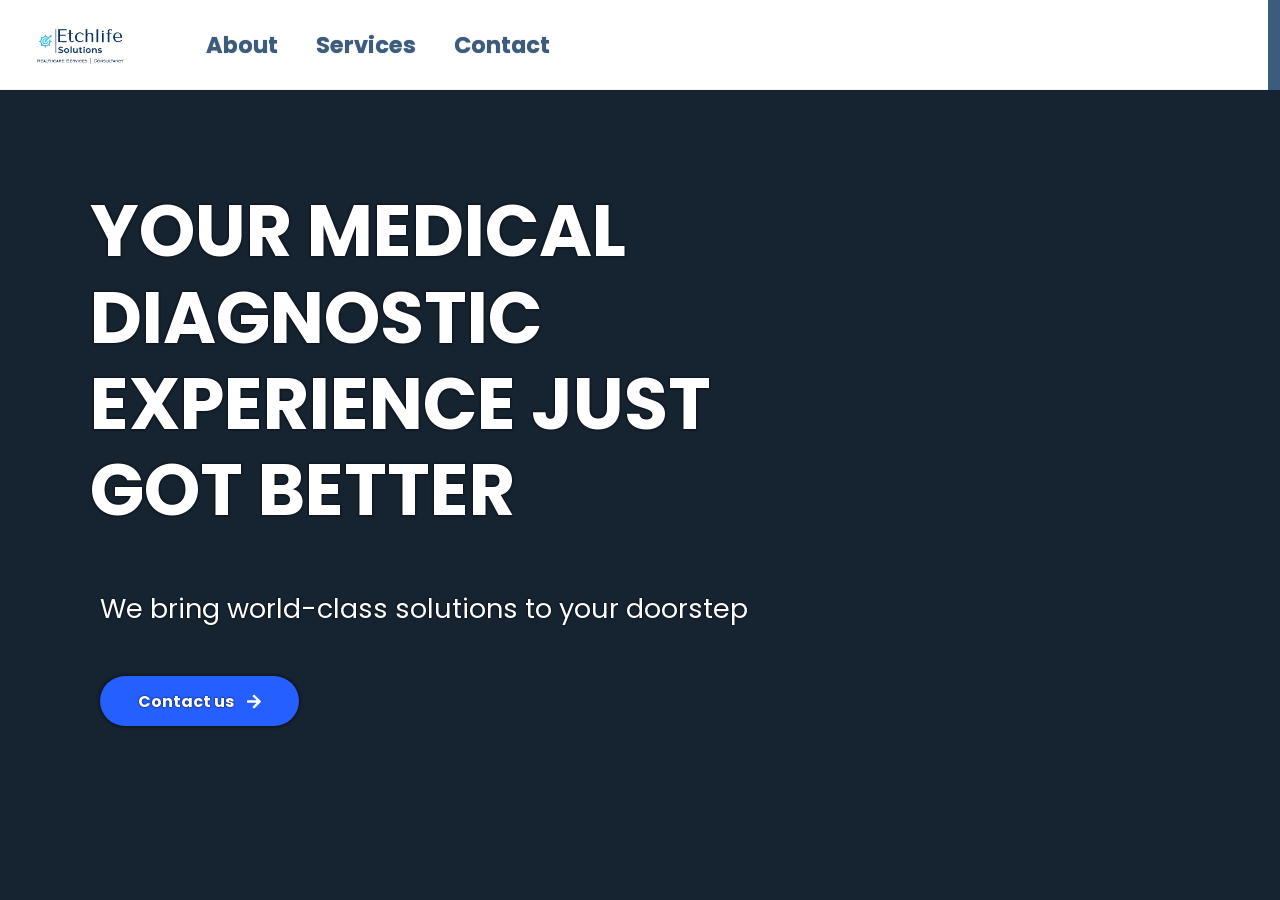
<file: index.html>
<!DOCTYPE html>
<html lang="en">
  <head>
    <meta charset="UTF-8" />
    <meta http-equiv="X-UA-Compatible" content="IE=edge" />
    <meta name="viewport" content="width=device-width, initial-scale=1.0" />
    <link rel="stylesheet" href="./css/fullpage-min.css" />
    <link rel="stylesheet" href="./index.css" />
    <title>Etchlife Solutions</title>
  </head>
  <body onload="load()">
    <video autoplay muted loop id="myVideo" playbackRate="0.5">
  <source src="./assets/images/Lines - 4760.mp4" type="video/mp4">
</video>
    <!-- nav -->
    <nav>
      <div>
        <a href="#home">
          <img src="./assets/images/etchlife-logo.png" alt="" />
        </a>
      </div>
      <div>
        <ul>
          <li><a href="#about">About</a></li>
          <li><a href="#services">Services</a></li>
          <li><a href="#contact">Contact</a></li>
        </ul>
      </div>
    </nav>
    <div class="container">
      <!-- home -->
      <section id="home">
       <header >
      <div>
        <div class="wavy">
          <h1>

            <span style="--i:1">Your </span>
            <span style="--i:2">medical </span>
            <span style="--i:3">diagnostic</span>
            <span style="--i:4"> experience </span>
            <span style="--i:5">just </span>
            <span style="--i:6">got </span>
            <span style="--i:7">better</span>
          </div>
        </h1>
        </div>
        <div class="line">

          <p class="lineUp ">We bring world-class solutions to your doorstep</p>
        </div>
        <div class="cta line">
          <a href="#contact" class="lineUp2">
            <span>Contact us </span>
            <img
              src="data:image/svg+xml,%3csvg width='14' height='14' viewBox='0 0 14 14' fill='none' xmlns='http://www.w3.org/2000/svg'%3e %3cpath d='M5.9375 1.09375C5.625 1.40625 5.65625 1.875 5.9375 2.1875L9.71875 5.75H0.75C0.3125 5.75 0 6.09375 0 6.5V7.5C0 7.9375 0.3125 8.25 0.75 8.25H9.71875L5.9375 11.8438C5.65625 12.1562 5.65625 12.625 5.9375 12.9375L6.625 13.625C6.9375 13.9062 7.40625 13.9062 7.6875 13.625L13.7812 7.53125C14.0625 7.25 14.0625 6.78125 13.7812 6.46875L7.6875 0.40625C7.40625 0.125 6.9375 0.125 6.625 0.40625L5.9375 1.09375Z' fill='white'/%3e %3c/svg%3e"
              alt=""
              class="ml-1 fb-loop"
            />
          </a>
        </div>
    </header>
      </section>
      <!-- about -->
      <section id="about">
     <div class=" about" >
        <div>
          <div>
            <h1>About Us</h1>
            <p>
              We are a team of certified professionals with outstanding years of
              experience in medical diagnostic services. We offer world class
              solutions for your day-to-day medical diagnostic challenges. Our
              vision is to ensure that quality diagnosis in healthcare will not
              only be convenient and readily accessible but also affordable.
            </p>
          </div>
          <div class="about-images">
            <div
              style="background-image: url('./assets/images/about-1.png')"
            ></div>
            <div
              style="background-image: url('./assets/images/about-2.png')"
            ></div>
            <div
              style="background-image: url('./assets/images/about-3.png')"
            ></div>
          </div>
        </div>
      </div>
      </section>
      <!-- services -->
      <section id="services">
        <div class="services">
        <div>
          <h1>Services</h1>
          <p>
            Our solutions are designed to ease your daily medical diagnostic
            challenges with keen emphasis on quality, comfort, safety, and
            affordability.
          </p>
          <div class="services-links-cont">
            <div class="service-link show link1">
              <img src="./assets/images/services-1.png" alt="" />
              <h3>Medical Laboratory Consultation</h3>
              <p>
                Our team of consultants offer quality laboratory consultation on
                Total Quality Management Systems(TQMS), laboratory
                instrumentation, stock management, as well as laboratory
                operations and workflow management
              </p>
              <a href="">Read more</a>
            </div>
            <div class="service-link hide link2">
              <img src="./assets/images/services-2.png" alt="" />
              <h3>Medical Logistics & Ambulatory Services</h3>
              <p>
                We offer quick logistics solutions that connect you to your
                preferred healthcare facilities from your comfort zone while
                maintaining the utmost privacy.
              </p>
              <a href="">Read more</a>
            </div>
            <div class="service-link hide link3">
              <img src="./assets/images/services-3.png" alt="" />
              <h3>Medical Laboratory Consumables</h3>
              <p>
                This solution is designed to produce quality and affordable
                laboratory consumables for individuals and companies locally. We
                provide quality and innovative medical consumables at the best
                possible price.
              </p>
              <a href="">Read more</a>
            </div>
            <p class="links-nav">
              <button id="1" class="services-btn">1</button>
              <button id="2" class="services-btn">2</button>
              <button id="3" class="services-btn">3</button>
            </p>
          </div>
        </div>
      </div>
      </section>
         <!-- contact -->
         <section id="contact">
          <div class="section contact">
          <div style="display: flex;">
            <div
              style="
                width: 100%;
                background-image: url('./assets/images/about-2.png');
                background-size: cover;
              "
            >
              <div class="form-cont">
                <h1>Let's hear from you</h1>
                <p>Send us a message. We would reach out to you soon</p>
                <form action="">
                  <input type="text" placeholder="Full name" />
                  <input type="text" placeholder="email" />
                  <textarea
                    name="message"
                    id=""
                    cols="30"
                    rows="10"
                    placeholder="Your message"
                    style="resize: none"
                  ></textarea>
                  <input type="submit" value="Submit" />
                </form>
              </div>
            </div>
            <div style="width: 100%;">
              <div class="contact-info">
                <h1>OUR LOCATION</h1>
                <p>5, Alh. Alaka street, Mushin, Lagos</p>
                <h1>EMAIL</h1>
                <p>etchlifesolutions@gmail.com</p>
                <h1>PHONE</h1>
                <p>+2348038224924, +2347036590826</p>
              </div>
            </div>
        </div>
      </div>
         </section>
      
    </div>
    </div>
    <script src="./index.js"></script>
  </body>
</html>
</file>
<file: css/fullpage-min.css>
/*!
 * fullPage 3.0.5
 * https://github.com/alvarotrigo/fullPage.js
 *
 * @license GPLv3 for open source use only
 * or Fullpage Commercial License for commercial use
 * http://alvarotrigo.com/fullPage/pricing/
 *
 * Copyright (C) 2018 http://alvarotrigo.com/fullPage - A project by Alvaro Trigo
 */
.fp-enabled body,
html.fp-enabled {
  margin: 0;
  padding: 0;
  overflow: hidden;
  -webkit-tap-highlight-color: rgba(0, 0, 0, 0);
}
.fp-section {
  position: relative;
  -webkit-box-sizing: border-box;
  -moz-box-sizing: border-box;
  box-sizing: border-box;
}
.fp-slide {
  float: left;
}
.fp-slide,
.fp-slidesContainer {
  height: 100%;
  display: block;
}
.fp-slides {
  z-index: 1;
  height: 100%;
  overflow: hidden;
  position: relative;
  -webkit-transition: all .3s ease-out;
  transition: all .3s ease-out;
}
.fp-section.fp-table,
.fp-slide.fp-table {
  display: table;
  table-layout: fixed;
  width: 100%;
}
.fp-tableCell {
  display: table-cell;
  vertical-align: middle;
  width: 100%;
  height: 100%;
}
.fp-slidesContainer {
  float: left;
  position: relative;
}
.fp-controlArrow {
  -webkit-user-select: none;
  -moz-user-select: none;
  -khtml-user-select: none;
  -ms-user-select: none;
  position: absolute;
  z-index: 4;
  top: 50%;
  cursor: pointer;
  width: 0;
  height: 0;
  border-style: solid;
  margin-top: -38px;
  -webkit-transform: translate3d(0, 0, 0);
  -ms-transform: translate3d(0, 0, 0);
  transform: translate3d(0, 0, 0);
}
.fp-controlArrow.fp-prev {
  left: 15px;
  width: 0;
  border-width: 38.5px 34px 38.5px 0;
  border-color: transparent #fff transparent transparent;
}
.fp-controlArrow.fp-next {
  right: 15px;
  border-width: 38.5px 0 38.5px 34px;
  border-color: transparent transparent transparent #fff;
}
.fp-scrollable {
  overflow: hidden;
  position: relative;
}
.fp-scroller {
  overflow: hidden;
}
.iScrollIndicator {
  border: 0 !important;
}
.fp-notransition {
  -webkit-transition: none !important;
  transition: none !important;
}
#fp-nav {
  position: fixed;
  z-index: 100;
  margin-top: -32px;
  top: 50%;
  opacity: 1;
  -webkit-transform: translate3d(0, 0, 0);
}
#fp-nav.fp-right {
  right: 17px;
}
#fp-nav.fp-left {
  left: 17px;
}
.fp-slidesNav {
  position: absolute;
  z-index: 4;
  opacity: 1;
  -webkit-transform: translate3d(0, 0, 0);
  -ms-transform: translate3d(0, 0, 0);
  transform: translate3d(0, 0, 0);
  left: 0 !important;
  right: 0;
  margin: 0 auto !important;
}
.fp-slidesNav.fp-bottom {
  bottom: 17px;
}
.fp-slidesNav.fp-top {
  top: 17px;
}
#fp-nav ul,
.fp-slidesNav ul {
  margin: 0;
  padding: 0;
}
#fp-nav ul li,
.fp-slidesNav ul li {
  display: block;
  width: 14px;
  height: 13px;
  margin: 7px;
  position: relative;
}
.fp-slidesNav ul li {
  display: inline-block;
}
#fp-nav ul li a,
.fp-slidesNav ul li a {
  display: block;
  position: relative;
  z-index: 1;
  width: 100%;
  height: 100%;
  cursor: pointer;
  text-decoration: none;
}
#fp-nav ul li a.active span,
#fp-nav ul li:hover a.active span,
.fp-slidesNav ul li a.active span,
.fp-slidesNav ul li:hover a.active span {
  height: 12px;
  width: 12px;
  margin: -6px 0 0 -6px;
  border-radius: 100%;
}
#fp-nav ul li a span,
.fp-slidesNav ul li a span {
  border-radius: 50%;
  position: absolute;
  z-index: 1;
  height: 4px;
  width: 4px;
  border: 0;
  background: #333;
  left: 50%;
  top: 50%;
  margin: -2px 0 0 -2px;
  -webkit-transition: all .1s ease-in-out;
  -moz-transition: all .1s ease-in-out;
  -o-transition: all .1s ease-in-out;
  transition: all .1s ease-in-out;
}
#fp-nav ul li:hover a span,
.fp-slidesNav ul li:hover a span {
  width: 10px;
  height: 10px;
  margin: -5px 0 0 -5px;
}
#fp-nav ul li .fp-tooltip {
  position: absolute;
  top: -2px;
  color: #fff;
  font-size: 14px;
  font-family: arial, helvetica, sans-serif;
  white-space: nowrap;
  max-width: 220px;
  overflow: hidden;
  display: block;
  opacity: 0;
  width: 0;
  cursor: pointer;
}
#fp-nav ul li:hover .fp-tooltip,
#fp-nav.fp-show-active a.active + .fp-tooltip {
  -webkit-transition: opacity .2s ease-in;
  transition: opacity .2s ease-in;
  width: auto;
  opacity: 1;
}
#fp-nav ul li .fp-tooltip.fp-right {
  right: 20px;
}
#fp-nav ul li .fp-tooltip.fp-left {
  left: 20px;
}
.fp-auto-height .fp-slide,
.fp-auto-height .fp-tableCell,
.fp-auto-height.fp-section {
  height: auto !important;
}
.fp-responsive .fp-auto-height-responsive .fp-slide,
.fp-responsive .fp-auto-height-responsive .fp-tableCell,
.fp-responsive .fp-auto-height-responsive.fp-section {
  height: auto !important;
}
.fp-sr-only {
  position: absolute;
  width: 1px;
  height: 1px;
  padding: 0;
  overflow: hidden;
  clip: rect(0, 0, 0, 0);
  white-space: nowrap;
  border: 0;
}
/*# sourceMappingURL=fullpage.min.css.map */
</file>
<file: index.css>
@font-face {
  font-family: Poppins-light;
  src: url('./assets/fonts/Poppins/Poppins-Light.ttf');
}
@font-face {
  font-family: Poppins-regular;
  src: url('./assets/fonts/Poppins/Poppins-Regular.ttf');
}
@font-face {
  font-family: Poppins-bold;
  src: url('./assets/fonts/Poppins/Poppins-Bold.ttf');
}
@font-face {
  font-family: Poppins-black;
  src: url('./assets/fonts/Poppins/Poppins-Black.ttf');
}

:root {
  --french-sky-blue: #79b4ee;
  --queen-blue: #55728e;
  --steel-blue: #5c89b9;
  --bdazzled-blue: #3c5c7e;
  --pale-silver: #c5c3b5;
  --ultra-blue: #255fff;
  --royal-blue: #171c54;
  --red-salsa: #eb5757;
  --sunglow: #fc0;
  --gray-web: #828282;
}

body {
  position: relative;
  margin: 0px;
  background-color: var(--bdazzled-blue);
  z-index: 1;
  /* padding-top: 10vh; */
}

video{
  min-width: 100vw;
  min-height: 100vh;
  position: fixed;
  z-index: -1;
  margin: 0px;
  opacity: 0.65;
}

*{
  box-sizing: border-box;
}

html{
  scroll-behavior: smooth;
}

/* nav */

nav {
  font-family: Poppins-bold;
  height: 10vh;
  font-size: 2.5vh;
  display: flex;
  flex-direction: row;
  align-items: center;
  position: fixed;
  top: 0px;
  margin-bottom: 0px;
  margin-top: 0px;
  background-color: white;
  width: 99.1vw;
  /* border: 1px solid; */
  z-index: 1;
  border-bottom: 1px solid #f2f2f2;
  box-sizing: border-box;
  /* display: none; */
  /* visibility: hidden; */
}

nav img {
  max-width: 13vw;
  margin-top: 10px;
}

nav ul {
  display: flex;
  justify-content: space-between;
  /* border: 1px solid; */
  margin: 0px;
  list-style: none;
  width: 30vw;
}

nav a {
  text-decoration: none;
  color: var(--bdazzled-blue);
  text-shadow: 0px 0px 1px rgba(0,0,0,0.5);

}
/* mobile media queries for nav */
@media screen and (max-width: 480px) {
  nav {
    font-size: 1.5vh;
    justify-content: center;
    width: 100vw;
  }

  nav ul {
    margin: 0px;
    justify-content: center;
    gap: 10px;
    width: 100%;
    padding-left: 0px;
  }
  nav img {
    max-width: 30vw;
  }
  nav > div {
    display: block;
  }
}
/* tab media queries for nav */

@media screen and (max-width: 820px) {
  nav {
    font-size: 1.5vh;
    /* margin: 10px; */
    justify-content: space-between;
  }

  nav ul {
    /* gap: 20px; */
    margin: 0px;
    gap: 10px;
    width: 100%;
  }
  nav img {
    /* border: 1px solid; */
    max-width: 30vw;
  }
  nav > div {
    flex: 1;
  }

  #home #home header h1 {
    max-width: 100%;
  }
}

/* #home header */


#home header {
  /* margin-top: 10vh; */
  height: 100%;
  font-family: Poppins-regular;
  margin: 0px;
  background-image: linear-gradient(
      0deg,
      rgba(0, 0, 0, 0.62),
      rgba(0, 0, 0, 0.62)
    ),
    url(https://muzu-bucket.s3.eu-west-2.amazonaws.com/1642346053350.png);
  background-size: cover;
  padding: 3vw 7vw;
  /* border: 1px solid; */
  height: 90vh;
  width: 100%;
  margin-top: 10vh;
  overflow: hidden;
}
#home header > div {
  max-height: 90vh;
}

#home header h1 {
  font-family: Poppins-bold;
  max-width: 50vw;
  /* border: 1px solid; */
  /* color: rgb(198, 195, 195); */
  color: var(--pale-silver);
  font-size: 8vh;
  line-height: 1.2;
  margin-bottom: 2vh;
  text-shadow: 0px 0px 3px black;
  
}

#home header p {
  color: white;
  font-size: 3vh;
  text-shadow: 0px 0px 2px black;
  margin-bottom: 3vh;
}

#home header .cta {
  display: flex;
}

#home header .cta a {
  color: white;
  text-decoration: none;
  font-family: Poppins-bold;
  display: flex;
  gap: 1vw;
  /* border: 1px solid white; */
  padding: 1vw 3vw;
  border-radius: 2vw;
  background-color: var(--ultra-blue);
  box-shadow: 0px 0px 3px 1px rgba(0, 0, 0, 0.493);

}
#home header .cta a {
  color: white;
  text-decoration: none;
  font-family: Poppins-bold;
  text-shadow: 0px 0px 2px black;

}

/* header media queries */
@media screen and (max-width: 480px) {
  .wavy{
    margin-top: 15vh;
  }
  .line{
    padding: 10px;
  }
 #home header {
    background-position: center;
    padding: 10px;
    height:100%
  }
#home  header h1 {
    font-size: 6vh;
    max-width: 100%;
    text-align: center;
    margin-top: 10vh;
  }
 #home header p {
    width: 100%;
    text-align: center;
  }

 #home header .cta a {
    /* border: 1px solid; */
    width: 60%;
    margin: auto;
    display: flex;
    gap: 20px;
    justify-content: center;
    padding: 10px;
  }
}

@media screen and (max-width: 820px) {


  header h1{
    max-width: 100%;
  }
}

/* #home header animation */
.wavy{
  position: relative;
}

.wavy span{
   position: relative;
  display: inline-block;
  color: #fff;
  text-transform: uppercase;
  animation:  fadein 2s ,wavy 2.8s calc(.1s * var(--i));
}

@keyframes wavy {
  0%,40%,100% {
    transform: translateY(0)
  }
  20% {
    transform: translateY(-20px)
  }
}

@keyframes fadein{
  0%{opacity: 0;}
  100%{opacity: 1;}
}


.line{
  overflow: hidden;
  padding: 10px;
}

.lineUp {
  opacity: 0;
  animation:anim-lineUp 2s 1.5s ease-in ;
  animation-fill-mode: forwards;
}

.lineUp2{
  opacity: 0;
  animation:anim-lineUp2 2s 2s ease-in ;
  animation-fill-mode: forwards;
}


@keyframes anim-lineUp {
  0% {
    opacity: 0;
    transform: translateY(80%);
  }
  20% {
    opacity: 0;
  }
  50% {
    opacity: 1;
    transform: translateY(0%);
  }
  100% {
    opacity: 1;
    transform: translateY(0%);
  }
}

@keyframes anim-lineUp2 {
  0% {
    opacity: 0;
    transform: translateY(80%);
  }
  20% {
    opacity: 0;
  }
  50% {
    opacity: 1;
    transform: translateY(0%);
  }
  100% {
    opacity: 1;
    transform: translateY(0%);
  }
}

.fb-loop{
  animation: anim-fb 1s ease-in-out infinite;
}

@keyframes anim-fb{
  0%{
    transform: translate(-3px);
  }
  50%{
    transform: translate(0px);
  }
  100%{
    transform: translate(-3px);
  }
}


/* about */
.about{
  /* border: 1px solid; */
  width: 100%;
  height: 100vh;
}
.about > div, .services > div, .contact >div {
  font-family: Poppins-regular;
  padding: 3vw 7vw;
  display: flex;
  flex-direction: column;
  height: 100%;
}

.about h1{
  font-family: Poppins-bold;
  font-size: 4vh;
  margin-bottom: 1vh;
  margin-top: 10vh;
  color: white;
  text-shadow: 0px 0px 3px black;
}
.about p {
  font-size: 2.5vh;
  max-width: 60vw;
  line-height: 1.5;
  margin-bottom: 2vh;
  color: white;
  text-shadow: 0px 0px 3px black;
}

.about > div {
  /* background-color: #424242; */
  padding-top: 10vh;
}

.about-images{
  display: flex;
  /* justify-content: space-between; */
  gap: 3vw;
  padding-top: 5vh;
}
.about-images > div{
  width: 18vw;
  height: 18vw;
  border-radius: 50%;
  background-color: white;
  background-size: cover  ;
  border: 8px solid white;
}
/* about media queries */
@media screen and (max-width: 480px) {
  
  .about h1{
    margin-top: 0px;
  }
  .about p{
    max-width: 100%;
  }
.about-images{
  flex-wrap: wrap;
  padding-top: 0px;
}

  .about-images > div{
  width: 35vw;
  height: 35vw;
  margin: auto;
}
}

/* services */
.services {
  /* border: 1px solid; */
  width: 100%;
  height: 100%;
  /* border: 1px solid; */
  /* padding-top: 10vh; */
   /* height: 90vh; */

}
.services h1{
  font-family: Poppins-bold;
  font-size: 4vh;
  margin-bottom: 1vh;
  margin-top: 10vh;
  text-shadow: 0px 0px 2px black;
  color: white;
}
.services p {
  font-size: 2.5vh;
  max-width: 60vw;
  line-height: 1.5;
  margin-bottom: 2vh;
  text-shadow: 0px 0px 2px black;
  color: white;
}

.services-links-cont{
  /* border: 1px solid; */
  /* width: 80vw; */
  display: flex;
  justify-content: space-between;
  gap: 2vw;
}
.services-links-cont > div{
  background-color:#1A2634;
  color: white;
  /* border: 1px solid; */
  flex: 1;
  /* border: 1px solid; */
  height: 55vh;
  border-top: 8px solid white;
  position: relative;
}
.services-links-cont > div img{
width: 20%;
height: auto;
/* border: 1px solid; */
margin: 1vw;
background-color: white;
/* border-radius: 50%; */
}

.services > div h3 {
  font-size: 3vh;
  margin: 1vw;
  /* color: var(--royal-blue); */
  text-shadow: 0px 0px 2px black;
  font-family: Poppins-bold;
}

.services-links-cont p {
  text-shadow: 0px 0px 3px black;
  line-height: 1.5;
  font-size: 2vh;
  margin: 1vw;
}

.services a{
  position: absolute;
  left: 1vw;
  bottom: 1vw;
  /* text-decoration: none; */
  text-shadow: 0px 0px 2px black;

  color: white;
}



.link1:hover{
  background-image: url('./assets/images/LAB.jpeg');
  background-size: cover;
  background-position: center;
  transition: 0.3s ease;
}
.link2:hover{
  background-image: url('./assets/images/ambulance.jpg');
  background-size: cover;
  background-position: center;
  transition: 0.3s ease;
}
.link3:hover{
  background-image: url('./assets/images/med-lab-consumables.jpg');
  background-size: cover;
  background-position: center;
  transition: 0.3s ease;
}

.links-nav{
  display: none;
}

/* services media queries */
@media screen and (max-width: 480px) {
  .services p{
    max-width: 100%;
  }

  .services-links-cont{
    flex-direction: column;
    width: 100%;
  }
  .services-links-cont > div{
    height: auto;
    flex: 1;
    padding: 2vw;
  }
.services-links-cont p {
  margin-bottom: 3vh;
}
  .services a{
  position: relative;
  padding-top: 10px;
  left: 1vw;
  bottom: 1vw;
}

/* .services .link2, .link3{
  display: none;
} */
.links-nav{
  display: block;
  /* border: 1px solid; */
  display: flex;
  justify-content: space-around;
}
.links-nav button{
  padding: 5px 10px;
}
.show{
  display: block;
}
.hide{
  display: none;
}
.link1{
  background-image: url('./assets/images/LAB.jpeg');
  background-size: cover;
  background-position: center;
}
.link2{
  background-image: url('./assets/images/ambulance.jpg');
  background-size: cover;
  background-position: center;
}
.link3{
  background-image: url('./assets/images/med-lab-consumables.jpg');
  background-size: cover;
  background-position: center;
}
}


/* contact */

.contact{
  /* border: 1px solid red; */
  width: 100%;
  height: 100vh;
  padding-top: 10vh;
}
.contact h1{
  font-family: Poppins-bold;
  font-size: 4vh;
  margin-bottom: 1vh;
  /* color: white; */
}

.contact p{
  /* color: black; */
}
.contact > div{
  padding: 0px;
  /* border: 1px solid red; */
  
  display: flex;
  flex-direction: row;
  align-items: flex-start;
  justify-content: space-between;
}
.contact > div >div{
  height: 100%;
}

.contact form{
  display: flex;
  flex-direction: column;
  padding:2vw;
  gap: 15px;
}

.contact input,textarea{
  padding: 10px;
  font-family: Poppins-regular;
}


.contact > div h3 {
  font-size: 3vh;
  margin: 1vw;
  /* color: var(--royal-blue); */
  font-family: Poppins-bold;
}

.contact .form-cont {
  /* background-color: #424242; */
background-color: rgba(255, 255, 255, 0.644);
  width: 60%;
  margin: auto;
  margin-top: 4vw;
}
.contact .form-cont p {
  line-height: 1.5;
  font-size: 2vh;
  margin: 1vw;

}

.form-cont{
  /* border: 1px solid #f2f2f2; */
  text-align: center;
}

.contact-info{
  width: 60%;
  margin: auto;
  /* border: 1px solid; */
   margin-top: 4vw;
}

.contact-info h1,p{
  color: white;
  text-shadow: 0px 0px 2px black;

}


@media screen and (max-width: 480px) {

  .contact {
    padding-top: 10vh;
  }

  .contact > div{
    justify-content: space-between;
  }
  #contact >div>div{
    flex-direction: column;

  }

  .contact .form-cont{
    border: 1px solid transparent;
    width: 100%;
    margin-top: 0px;
  }
  .contact .form-cont h1{
    margin-top: 10px;
  }

    .contact .form-cont textarea{
      height: 120px;

  }

  .contact-info{
    width: 100%;
    padding: 1vh;
    margin-top: 0px;
  }
  .contact-info h1{
    font-size: 2.5vh;
    margin-top: 5px;
    margin-bottom: 5px;
  }
  .contact-info p{
    margin: 0px;
    font-size: 2vh;
  }
  
}


.container{
  scroll-snap-type: y mandatory;
  overflow-y: scroll;
  height: 100vh;
}

.container section{
  height: 100vh;
  display: flex;
  justify-content: center;
  align-items: center;
  scroll-snap-align: start;
}
</file>
